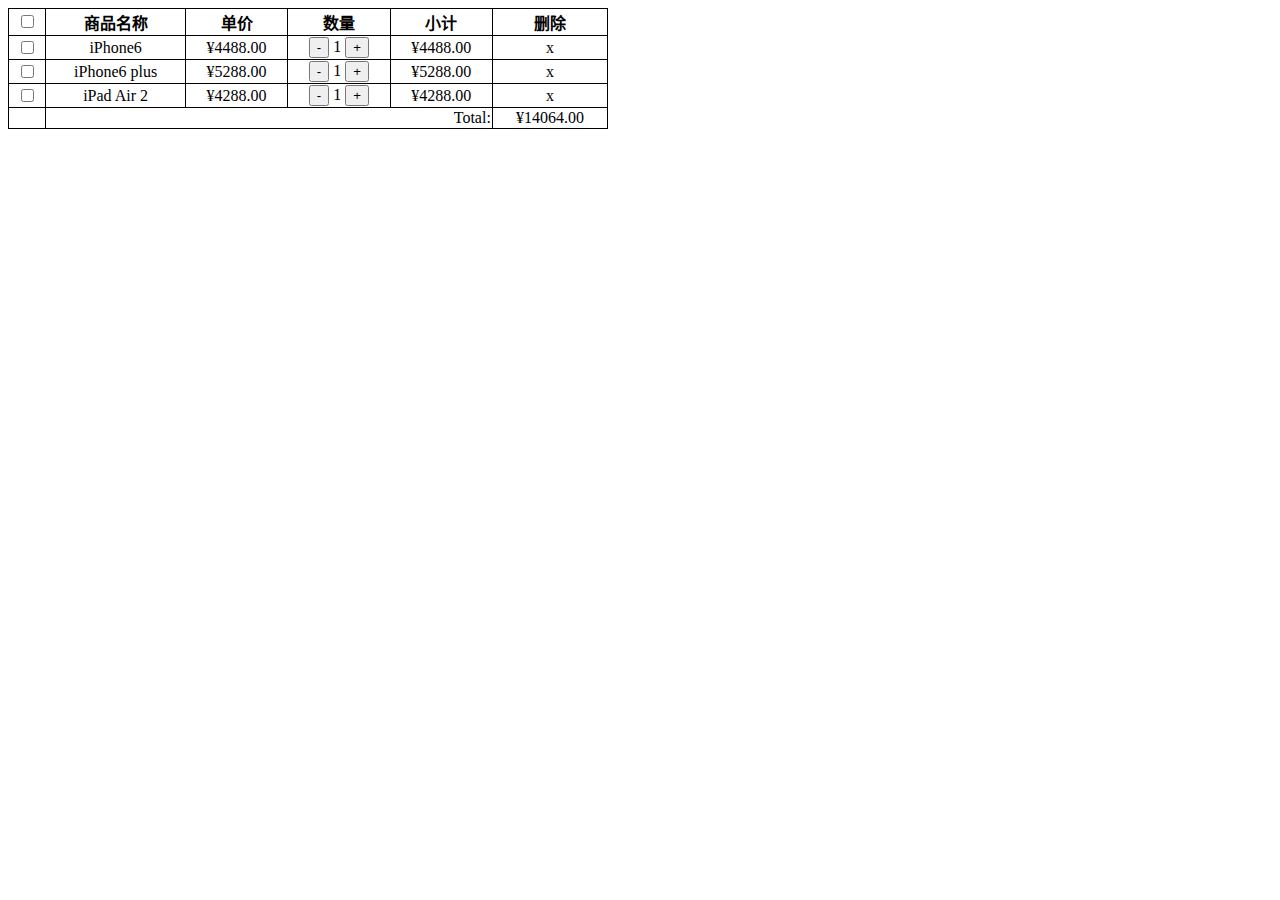
<file: xiangmu1/public/HTML/shop.html>
<!DOCTYPE html>
<html lang="zh-CN">
  <head>
    <meta charset="UTF-8" />
    <meta name="viewport" content="width=device-width, initial-scale=1.0" />
    <meta http-equiv="X-UA-Compatible" content="ie=edge" />
    <title>Document</title>
    <style>
      table {
        width: 600px;
        text-align: center;
        border-collapse: collapse;
      }
      td,
      th {
        border: 1px solid black;
      }
      td[colspan="4"] {
        text-align: right;
      }
    </style>
  </head>
  <body>
    <table id="data">
      <thead>
        <tr>
          <th><input type="checkbox" /></th>
          <th>商品名称</th>
          <th>单价</th>
          <th>数量</th>
          <th>小计</th>
          <th>删除</th>
        </tr>
      </thead>
      <tbody>
        <tr>
          <td><input type="checkbox" /></td>
          <td>iPhone6</td>
          <td>¥4488.00</td>
          <td>
            <button>-</button>
            <span>1</span>
            <button>+</button>
          </td>
          <td>¥4488.00</td>
          <td>x</td>
        </tr>
        <tr>
          <td><input type="checkbox" /></td>
          <td>iPhone6 plus</td>
          <td>¥5288.00</td>
          <td>
            <button>-</button>
            <span>1</span>
            <button>+</button>
          </td>
          <td>¥5288.00</td>
          <td>x</td>
        </tr>
        <tr>
          <td><input type="checkbox" /></td>
          <td>iPad Air 2</td>
          <td>¥4288.00</td>
          <td>
            <button>-</button>
            <span>1</span>
            <button>+</button>
          </td>
          <td>¥4288.00</td>
          <td>x</td>
        </tr>
      </tbody>
      <tfoot>
        <tr>
          <td></td>
          <td colspan="4">Total:</td>
          <td>¥14064.00</td>
        </tr>
      </tfoot>
    </table>
    <script>
      //需求: 点按钮，改数量，同时改小计，同时改总计
      //复习: 单击事件
      //什么是事件: 浏览器自动触发的或用户手动触发的页面内容状态的改变
      //什么是事件处理函数: 我们定义的函数，希望在事件发生时自动执行
      //什么是事件属性: 每个元素都有一批特殊属性，名称以on开头，后跟事件名，比如: onclick  onchange  onmousedown...
      //当这个元素上发生某个事件时，浏览器会自动找到这个元素上对应的onxxx事件属性。如果该属性上，提前赋值了一个事件处理函数，就自动调用该函数。
      //如何在事件发生时，可以触发自定义的操作: ——事件绑定
      //答: 在事件发生前就提前将自定义的事件处理函数赋值到元素的对应事件属性上保存起来

      //事件处理函数中的this:
      //因为事件发生时，会自动调用事件处理函数，比如当单击btn1按钮时，会自动执行:
      //  btn1.onclick();
      //  所以onclick中的this->.前的btn1
      //查找id为data的table元素
      var table = document.getElementById("data");
      // console.log(table);
      var btns = table.getElementsByTagName("button");
      console.log(btns);
      for (var btn of btns) {
        btn.onclick = function() {
          var td = this.parentNode;
          var span = td.children[1];
          var n = parseInt(span.innerHTML);
          span.style.backgroundColor = "yellow";
          var n = parseInt(span.innerHTML);
          if (this.innerHTML == "+") {
            n++;
          } else if (n > 1) {
            n--;
          }
          span.innerHTML = n;

          var price = parseFloat(td.previousElementSibling.innerHTML.slice(1));
          var subtotal = price * n;
          td.nextElementSibling.innerHTML = "￥" + subtotal.toFixed(2);
          var tds = table.querySelectorAll("tbody>tr>td:nth-child(5)");
          console.log(tds);
          var last_td = table.querySelector("tfoot>tr>td:last-child");
          console.log(last_td);
          var total = 0;
          for (var td of tds) {
            total += parseFloat(td.innerHTML.slice(1));
          }
          var chbs = document.querySelectorAll("tbody>tr>td:first-child>input");
          var sum = 0;
          for (var chb of chbs) {
            var xj = parseFloat(
              chb.parentNode.parentNode.children[4].innerHTML.slice(1)
            );
            console.log(xj);
            if (chb.checked == true) {
              sum += xj;
            }
          }
          last_td.innerHTML = `￥${sum}元`;
        };
      }

      var chbAll = document.querySelector("thead input");
      console.log(chbAll);
      chbAll.onclick = function() {
        var total = 0;
        var chbs = document.querySelectorAll("tbody>tr>td:first-child>input");
        // console.log(chbs);
        var tds = table.querySelectorAll("tbody>tr>td:nth-child(5)");
        for (var td of tds) {
          total += parseFloat(td.innerHTML.slice(1));
        }
        for (var chb of chbs) {
          chb.checked = this.checked;
        }
        if (chbAll.checked == false) {
          last_td = table.querySelector("tfoot>tr>td:last-child");
          last_td.innerHTML = `￥0元`;
        } else {
          console.log(total);
          last_td = table.querySelector("tfoot>tr>td:last-child");
          last_td.innerHTML = `￥${total}元`;
        }
      };
      var chbs = document.querySelectorAll("tbody>tr>td:first-child>input");
      for (var chb of chbs) {
        chb.onclick = function() {
          var cnbAll = document.querySelector("thead input");
          if (this.checked == false) {
            chbAll.checked = false;
          } else {
            var unchecked = document.querySelector(
              "tbody>tr>td:first-child>input:not(:checked)"
            );
            chbAll.checked = unchecked == null;
          }
          var sum = 0;
          for (var chb of chbs) {
            var xj = parseFloat(
              chb.parentNode.parentNode.children[4].innerHTML.slice(1)
            );
            console.log(xj);
            if (chb.checked == true) {
              sum += xj;
            }
          }
          last_td = table.querySelector("tfoot>tr>td:last-child");
          last_td.innerHTML = `￥${sum}`;
        };
      }
      var ss = table.querySelectorAll("tbody>tr>td:last-child");
      // console.log(ss);
      for (var s of ss) {
        s.onclick = function() {
          var tr = this.parentNode;

          var tds = table.querySelectorAll("tbody>tr>td:nth-child(2)");
          var name = tds.innerHTML;
          console.log(name);
          if (confirm(`是否继续删除 ${name} 吗?`)) {
            table.deleteRow(tr.rowIndex);
          }
          // var sum = 0;
          // var tds = table.querySelectorAll("tbody>tr>td:nth-child(5)");
          // for (var td of tds) {
          //   total += parseFloat(td.innerHTML.slice(1));
          // }

          // if (tr !== "") {
          //   sum += xj;
          // } else {
          //   sum;
          // }

          // var price = parseFloat(td.previousElementSibling.innerHTML.slice(1));
          // var subtotal = price * n;
          // td.nextElementSibling.innerHTML = "￥" + subtotal.toFixed(2);
          // var tds = table.querySelectorAll("tbody>tr>td:nth-child(5)");
          // console.log(tds);
          // var last_td = table.querySelector("tfoot>tr>td:last-child");
          // // console.log(last_td);
          // var total = 0;
          // for (var td of tds) {
          //   total -= parseFloat(td.innerHTML.slice(1));
          // }
          // last_td.innerHTML = `￥${total.toFixed(2)}`;
        };
      }
    </script>
  </body>
</html>
</file>
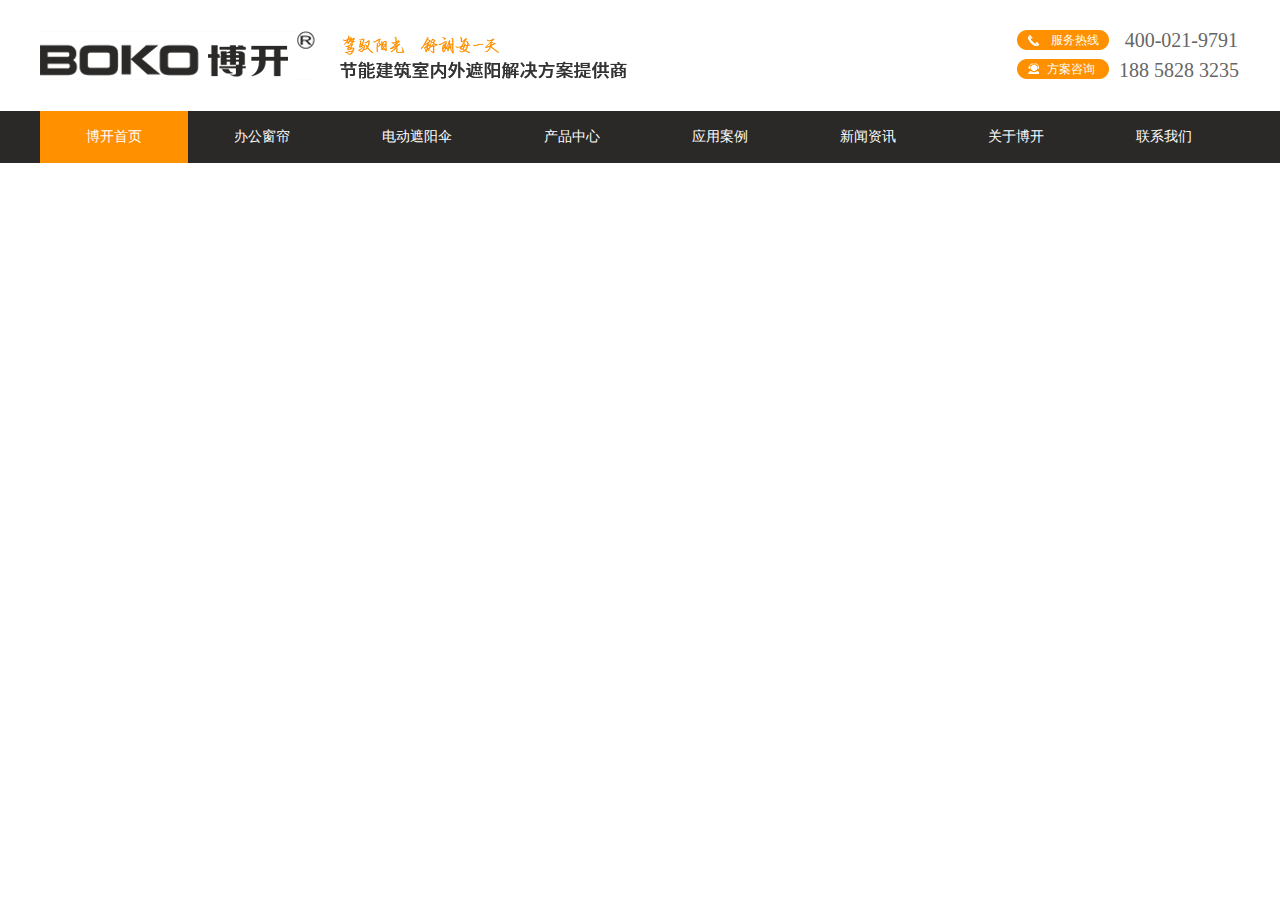
<file: xiangmu1/public/HTML/top.html>
<!DOCTYPE html>
<html lang="en">
  <head>
    <meta charset="UTF-8" />
    <link rel="stylesheet" href="../css/top.css" />
    <title>Document</title>
  </head>
  <body>
    <div id="top">
      <div id="top_1">
        <img src="../1/8.jpg" alt="" />
        <img src="../1/2.jpg" alt="" />
        <p class="top1">
          <span class="top2"><i> 400-021-9791</i><em>服务热线</em></span>
          <span class="top3"><i> 188 5828 3235</i><em>方案咨询</em></span>
        </p>
      </div>
      <div id="top_2">
        <div class="top_1">
          <ul class="top_2">
            <li class="active">
              <a href="./index.html" title="博开首页">博开首页</a>
            </li>
            <li><a href="" title="办公窗帘">办公窗帘</a></li>
            <li><a href="" title="电动遮阳伞">电动遮阳伞</a></li>
            <li><a href="./product.html" title="产品中心">产品中心</a></li>
            <li><a href="./case.html" title="应用案例">应用案例</a></li>
            <li><a href="./news.html" title="新闻资讯">新闻资讯</a></li>
            <li><a href="./about.html" title="关于博开">关于博开</a></li>
            <li><a href="./relation.html" title="联系我们">联系我们</a></li>
          </ul>
          <ul class="in">
            <li>
              <div class="bk1"><a href="">江浙博开</a></div>
            </li>
            <li></li>
            <li></li>
            <li>
              <div class="bk2">
                <a href="">成品帘</a>
                <a href="">天棚帘</a>
                <a href="">电动开合帘</a>
                <a href="">户外遮阳蓬</a>
                <a href="">卷帘窗</a>
                <a href="">户外百叶</a>
                <a href="">遮阳板</a>
                <a href="">电动舞台幕</a>
                <a href="">电动升降帘</a>
                <a href="">内置遮阳空玻璃</a>
              </div>
            </li>
            <li>
              <div class="bk3">
                <a href="">星级酒店</a>
                <a href="">办公楼宇</a>
                <a href="">房产住宅</a>
                <a href="">别墅阳光房</a>
                <a href="">公共设施</a>
                <a href="">商业中心</a>
                <a href="">天顶遮阳</a>
              </div>
            </li>
            <li>
              <div class="bk4">
                <a href="">博开动态</a>
                <a href="">常见问答</a>
              </div>
            </li>
            <li>
              <div class="bk5">
                <a href="">博开工厂</a>
                <a href="">团队风采</a>
                <a href="">专利证书</a>
              </div>
            </li>
            <li></li>
          </ul>
        </div>
      </div>
    </div>
    <script src="../js/jquery-1.11.3.js"></script>
    <script src="../js/top.js"></script>
  </body>
</html>
</file>
<file: xiangmu1/public/css/top.css>
* {
  margin: 0;
  padding: 0;
}
#top {
  width: 100%;
  height: 171px;
  background: #fff;
}
#top_1 {
  width: 1200px;
  height: 111px;
  background: #fff;
  margin: 0 auto;
  position: relative;
}

#top_1 > img:nth-child(1) {
  position: absolute;
  top: 30px;
  width: 280px;
  height: 50px;
  color: #666;
}
#top_1 > img:nth-child(2) {
  position: absolute;
  bottom: 30px;
  left: 300px;
  width: 290px;
  height: 50px;
}
#top_1 > .top1 {
  width: 245px;
  height: 87px;
  position: absolute;
  right: 0;
  padding-top: 33px;
  box-sizing: border-box;
  margin-top: 10px;
}
.top2 {
  position: absolute;
  right: 2px;
  bottom: 50px;
  margin-bottom: -5px;
  line-height: 20px;
}
.top2 > i {
  font-style: normal;
  font-size: 20px;
  padding-left: 12px;
  color: #666;
  padding-top: 20px;
  padding-bottom: 10px;
}
.top2 > em {
  background: url(../1/t1.jpg) no-repeat 0 0;
  width: 62px;
  height: 20px;
  line-height: 20px;
  font-size: 12px;
  color: #fff;
  text-align: left;
  padding-left: 34px;
  font-style: normal;
  float: left;
}
.top3 > i {
  font-style: normal;
  font-size: 20px;
  padding-left: 10px;
  color: #666;
  padding-top: 20px;
  padding-bottom: 10px;
}

.top3 > em {
  width: 62px;
  height: 20px;
  line-height: 20px;
  font-size: 12px;
  background: url(../1/t2.jpg) no-repeat 0 0;
  color: #fff;
  text-align: left;
  font-style: normal;
  padding-left: 30px;
  float: left;
}
.top3 {
  position: absolute;
  right: 1px;
  bottom: 15px;
}
#top_2 {
  width: 100%;
  height: 52px;
  background: #2b2927;
}
#top_2 > .top_1 {
  height: 52px;
  margin: 0 auto;
  position: relative;
}
.top_1 > .top_2 {
  width: 1200px;
  margin: 0 auto;
  display: flex;
  list-style: none;
}
.top_1 > .top_2 li {
  height: 52px;
}
.top_1 > .top_2 li a {
  text-decoration: none;
  display: block;
  font: normal 14px "Microsoft YaHei";
  color: #fff;
  padding: 0 46px;
  height: 52px;
  line-height: 52px;
}
.active {
  background-color: #ff9000;
}
.top_1 ul li a:hover {
  background-color: #ff9000;
}
.top_1 > .in {
  position: absolute;
  top: 52px;
  width: 1932px;
  height: 52px;
  text-align: right;
  list-style: none;
  opacity: 0.9;
  z-index: 13;
}
.top_1 > .in > li {
  display: none;
  background-color: #2b2927;
}
.bk1 > a {
  margin-right: 1450px !important;
}
.bk2 {
  margin-right: 500px !important;
}
.bk3 {
  margin-right: 500px;
}
.bk4 {
  margin-right: 650px;
}
.bk5 {
  margin-right: 450px;
}
/* .bk3 > a {
  margin-left: 50px !important;
} */
.in li a {
  text-decoration: none;
  font-size: 14px;
  display: inline-block;
  padding: 0 15px 0 20px;
  line-height: 45px;
  height: 45px;
  background: url(../1/jtt.png) no-repeat 0 center;
  font-weight: normal;
  color: #fff;
  cursor: pointer;
}
</file>
